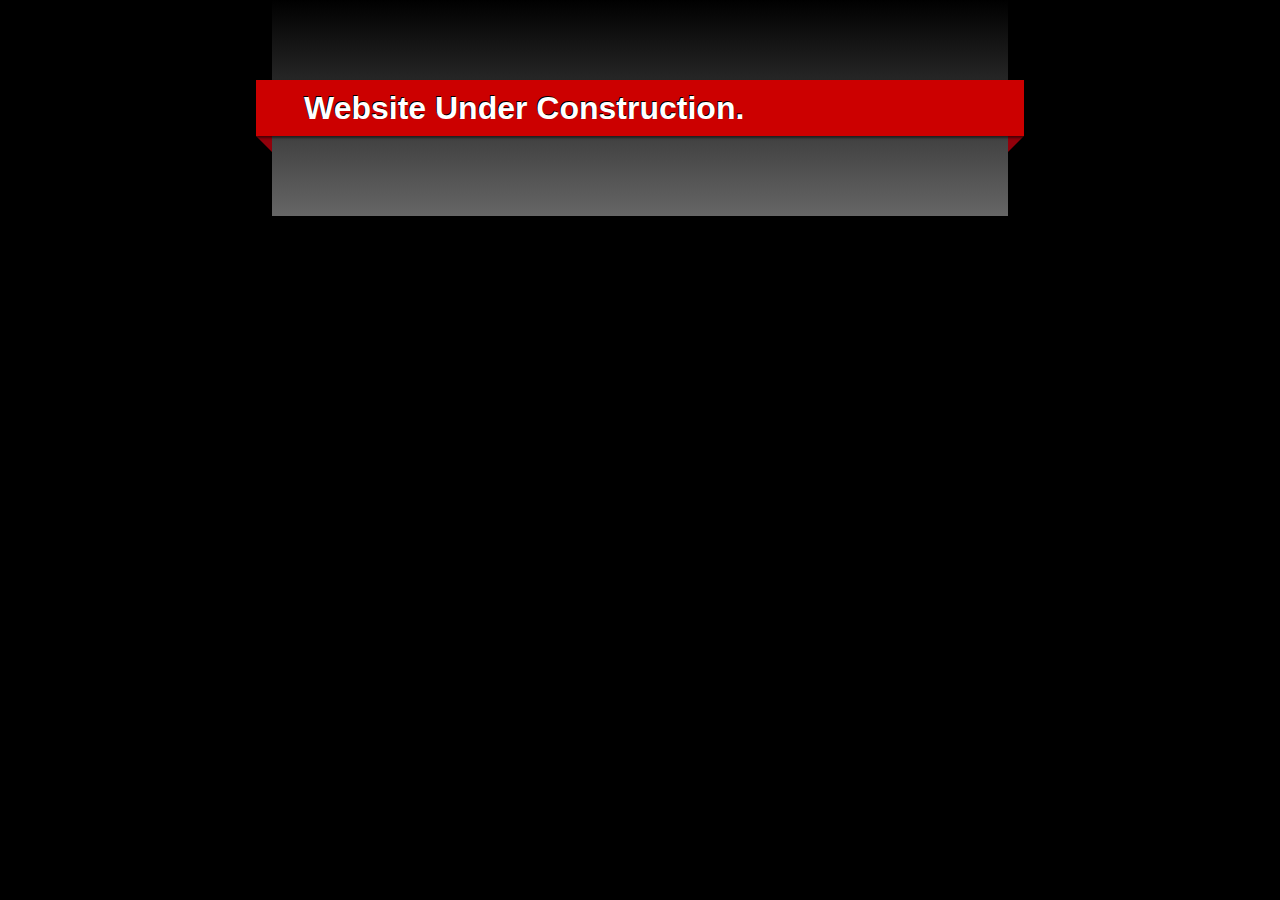
<file: src/main/webapp/index.html_OLD.html>
<!doctype html>
<html lang="en">
<head>
  <meta charset="utf-8">
  <meta http-equiv="X-UA-Compatible" content="IE=edge,chrome=1">
  <title>Lauren Villegas</title>
  <style>
  html { 
  background: black; 
  }
  body {
    background: #333;
    background: -webkit-linear-gradient(top, black, #666);
    background: -o-linear-gradient(top, black, #666);
    background: -moz-linear-gradient(top, black, #666);
    background: linear-gradient(top, black, #666);
    color: white;
    font-family: "Helvetica Neue",Helvetica,"Liberation Sans",Arial,sans-serif;
    width: 40em;
    margin: 0 auto;
    padding: 3em;
  }
  a {
    color: white;
  }

  h1 {
    text-transform: capitalize;
    -moz-text-shadow: -1px -1px 0 black;
    -webkit-text-shadow: 2px 2px 2px black;
    text-shadow: -1px -1px 0 black;
    box-shadow: 1px 2px 2px rgba(0, 0, 0, 0.5);
    background: #CC0000;
    width: 22.5em;
    margin: 1em -2em;
    padding: .3em 0 .3em 1.5em;
    position: relative;
  }
  h1:before {
    content: '';
    width: 0;
    height: 0;
    border: .5em solid #91010B;
    border-left-color: transparent;
    border-bottom-color: transparent;
    position: absolute;
    bottom: -1em;
    left: 0;
    z-index: -1000;
  }
  h1:after {
    content: '';
    width: 0;
    height: 0;
    border: .5em solid #91010B;
    border-right-color: transparent;
    border-bottom-color: transparent;
    position: absolute;
    bottom: -1em;
    right: 0;
    z-index: -1000;
  }
  h2 { 
    margin: 2em 0 .5em;
    border-bottom: 1px solid #999;
  }

  pre {
    background: black;
    padding: 1em 0 0;
    -webkit-border-radius: 1em;
    -moz-border-radius: 1em;
    border-radius: 1em;
    color: #9cf;
  }

  ul { 
    margin: 0; 
    padding: 0;
  }
  li {
    list-style-type: none;
    padding: .5em 0;
  }

  .brand {
    display: block;
    text-decoration: none;
  }
  .brand .brand-image {
    float: left;
    border: none;
  }
  .brand .brand-text {
    float: left;
    font-size: 24px;
    line-height: 24px;
    padding: 4px 0;
    color: white;
    text-transform: uppercase;
  }
  .brand:hover,
  .brand:active {
    text-decoration: underline;
  }

  .brand:before,
  .brand:after {
    content: ' ';
    display: table;
  }
  .brand:after {
    clear: both;
  }
  </style>
</head>
<body>
  
  </a>
  <h1>
    Website Under Construction.
    </li>
  </ul>
</body>
</html>
</file>
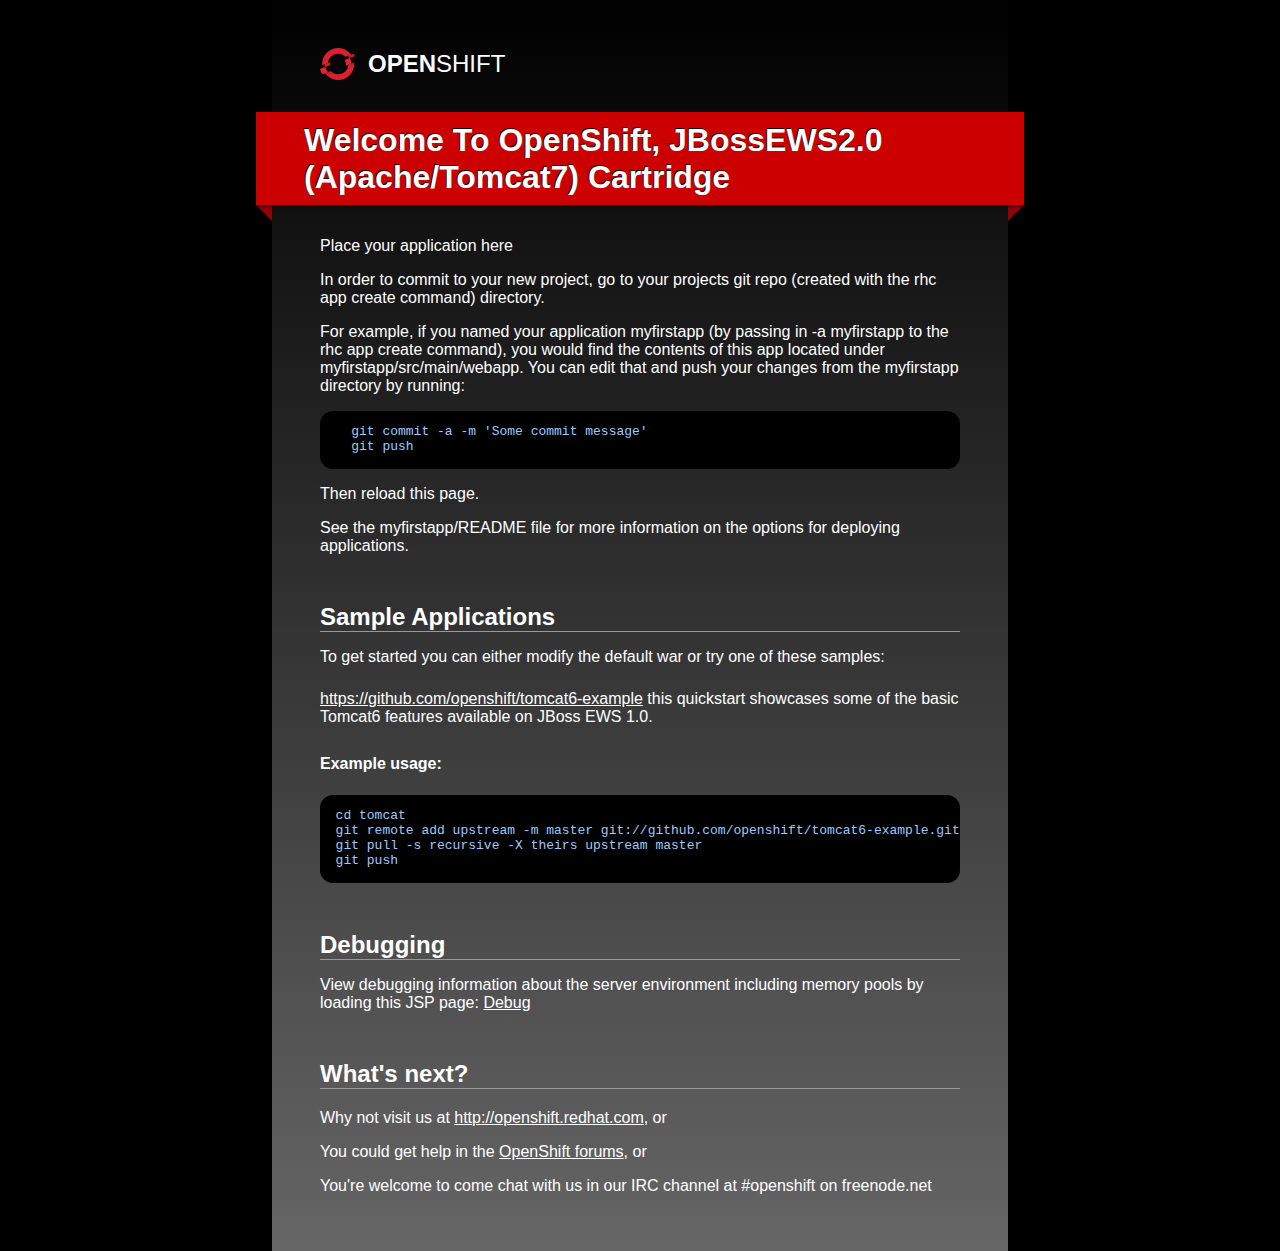
<file: src/main/webapp/index.html_OLDEST.html>
<!doctype html>
<html lang="en">
<head>
  <meta charset="utf-8">
  <meta http-equiv="X-UA-Compatible" content="IE=edge,chrome=1">
  <title>Lauren Villegas</title>
  <style>
  html { 
  background: black; 
  }
  body {
    background: #333;
    background: -webkit-linear-gradient(top, black, #666);
    background: -o-linear-gradient(top, black, #666);
    background: -moz-linear-gradient(top, black, #666);
    background: linear-gradient(top, black, #666);
    color: white;
    font-family: "Helvetica Neue",Helvetica,"Liberation Sans",Arial,sans-serif;
    width: 40em;
    margin: 0 auto;
    padding: 3em;
  }
  a {
    color: white;
  }

  h1 {
    text-transform: capitalize;
    -moz-text-shadow: -1px -1px 0 black;
    -webkit-text-shadow: 2px 2px 2px black;
    text-shadow: -1px -1px 0 black;
    box-shadow: 1px 2px 2px rgba(0, 0, 0, 0.5);
    background: #CC0000;
    width: 22.5em;
    margin: 1em -2em;
    padding: .3em 0 .3em 1.5em;
    position: relative;
  }
  h1:before {
    content: '';
    width: 0;
    height: 0;
    border: .5em solid #91010B;
    border-left-color: transparent;
    border-bottom-color: transparent;
    position: absolute;
    bottom: -1em;
    left: 0;
    z-index: -1000;
  }
  h1:after {
    content: '';
    width: 0;
    height: 0;
    border: .5em solid #91010B;
    border-right-color: transparent;
    border-bottom-color: transparent;
    position: absolute;
    bottom: -1em;
    right: 0;
    z-index: -1000;
  }
  h2 { 
    margin: 2em 0 .5em;
    border-bottom: 1px solid #999;
  }

  pre {
    background: black;
    padding: 1em 0 0;
    -webkit-border-radius: 1em;
    -moz-border-radius: 1em;
    border-radius: 1em;
    color: #9cf;
  }

  ul { 
    margin: 0; 
    padding: 0;
  }
  li {
    list-style-type: none;
    padding: .5em 0;
  }

  .brand {
    display: block;
    text-decoration: none;
  }
  .brand .brand-image {
    float: left;
    border: none;
  }
  .brand .brand-text {
    float: left;
    font-size: 24px;
    line-height: 24px;
    padding: 4px 0;
    color: white;
    text-transform: uppercase;
  }
  .brand:hover,
  .brand:active {
    text-decoration: underline;
  }

  .brand:before,
  .brand:after {
    content: ' ';
    display: table;
  }
  .brand:after {
    clear: both;
  }
  </style>
</head>
<body>
  <a href="http://openshift.com" class="brand">
    <img class="brand-image"
      alt="OpenShift logo"
      src="[data-uri]">
    <div class="brand-text"><strong>Open</strong>Shift</div>
  </a>
  <h1>
    Welcome to OpenShift, JBossEWS2.0 (Apache/Tomcat7) Cartridge
  </h1>
  <p>
    Place your application here
  </p>
  <p>
    In order to commit to your new project, go to your projects git repo  (created with the rhc app create command) directory.
  </p>
  <p>
    For example, if you named your application myfirstapp (by passing in -a myfirstapp to the rhc app create command),
      you would find the contents of this app located under myfirstapp/src/main/webapp. You can edit that and push your
      changes from the myfirstapp directory by running:
  </p>
  <pre>
    git commit -a -m 'Some commit message'
    git push
  </pre>
  <p>
    Then reload this page.
  </p>
  <p>See the myfirstapp/README file for more information on the options for deploying applications.</p>


<h2>Sample Applications</h2>
<p>To get started you can either modify the default war or try one of these samples:
  <ul>
    <li><a href="https://github.com/openshift/tomcat6-example">https://github.com/openshift/tomcat6-example</a> this quickstart showcases some of the basic Tomcat6 features available on JBoss EWS 1.0.</li>
  </ul>
  
  <h4>Example usage:</h4>
  <pre>
  cd tomcat
  git remote add upstream -m master git://github.com/openshift/tomcat6-example.git
  git pull -s recursive -X theirs upstream master
  git push
  </pre>
</p>

<h2>Debugging</h2>
<p>View debugging information about the server environment including memory pools by loading this JSP page: <a href="snoop.jsp">Debug</a></p>

  <h2>
    What's next?
  </h2>
  <ul>
    <li>
      Why not visit us at <a href="http://openshift.redhat.com">http://openshift.redhat.com</a>, or
    </li>
    <li>
      You could get help in the <a href="http://www.redhat.com/openshift">OpenShift forums</a>, or
    </li>
    <li>
      You're welcome to come chat with us in our IRC channel at #openshift on freenode.net
    </li>
  </ul>
</body>
</html>
</file>
